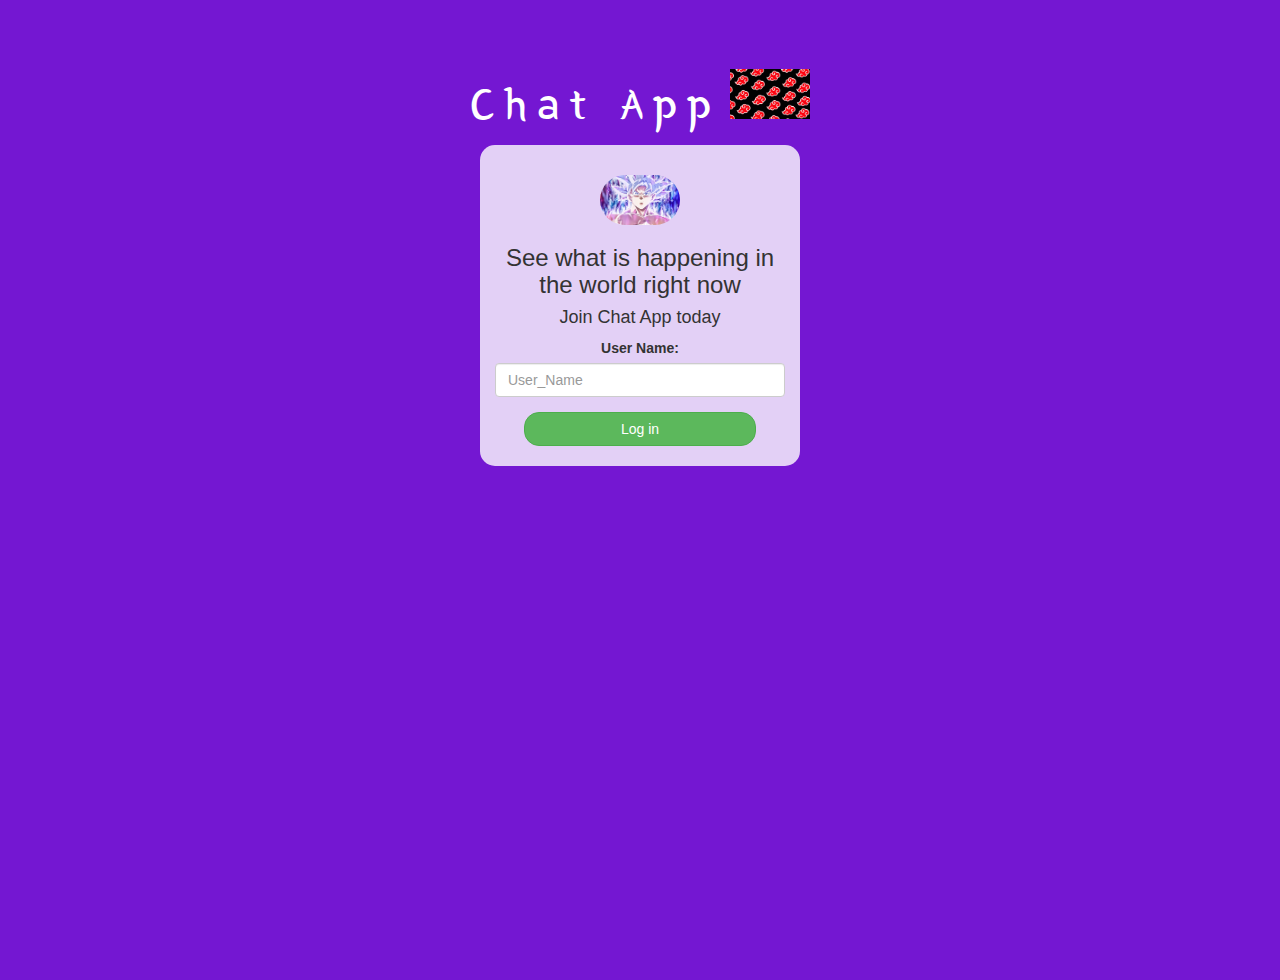
<file: index.html>
<!DOCTYPE html>
<html>
<head>
	<title>Chat App</title>
<link href="https://fonts.googleapis.com/css?family=Yeon+Sung&display=swap" rel="stylesheet"><meta name="viewport" content="width=device-width, initial-scale=1">

<link rel="stylesheet" href="https://maxcdn.bootstrapcdn.com/bootstrap/3.4.0/css/bootstrap.min.css">
<script src="https://ajax.googleapis.com/ajax/libs/jquery/3.4.1/jquery.min.js"></script>
<script src="https://maxcdn.bootstrapcdn.com/bootstrap/3.4.0/js/bootstrap.min.js"></script>

<link rel="stylesheet" type="text/css" href="style.css">
<script src="kwitter.js"></script>
</head>
<body>
<center>
	<h1 class="header">	
		Chat App	<sup>
	<img src="akatsuki.jpeg">
	</sup>
</h1>
	<div class="col-lg-3 col-md-6 col-sm-10 col-xs-12 login_div">
	<img src="goku.png" class="logo">
		<h3 >See what is happening in the world right now</h3>
		<h4 >Join Chat App today</h4>
		<div class="form-group">
		  <label >User Name:</label>
<input type="text" id="user_name" class="form-control" placeholder="User_Name">
		</div>
		<button id="login_button" class="btn btn-success" onclick="addUser()">Log in</button>
		<br><br>
	</div>
</center>
</body>
</html>
</file>
<file: style.css>
html, body
{
  height: 100%;
  margin: 0;
}

body
{
background-image: linear-gradient(to right top, #7417d2, #7417d2, #7417d2, #7417d2, #7417d2);
}

.header
{
	color: white;font-family: 'Yeon Sung';font-size: 45px;letter-spacing: 10px;margin-top: 80px;
}
.header img
{
	width: 80px;margin-left: -15px;
}

.login_div
{
	background: rgba(255,255,255,0.8);float: none;border-radius: 15px;
}

.logo
{
	width: 80px;margin-top: 30px;border-radius: 40px;
}

#login_button
{
	width: 80%;border-radius: 15px;
}

.room_name
{
	cursor: pointer;
	font-size: 20px;
}


#logout
{
	font-size: 20px; float: right;
}


#output
{
	padding: 10px; width:80%;background: rgba(255,255,255,0.8);border-radius: 15px;
}

.input_div_room_page
{
	width: 80%;
}

.input_div label
{
	color: white;font-size: 20px;
}


.input_div_message_page
{
	position: fixed;bottom: 0px;width: 100%;background: rgba(255,255,255,0.8);
}
.input_div_message_page label
{
	color: black;
}
.input_div_message_page #msg
{
	width: 80%;
}
.input_div_message_page button
{
	margin-top: 15px;
	width: 50%; 
}
.color_white
{
	color: white
}

.user_tick
{
	width:20px;
}
.message_h4
{
	padding-left:5px;color:grey;
}
</file>
